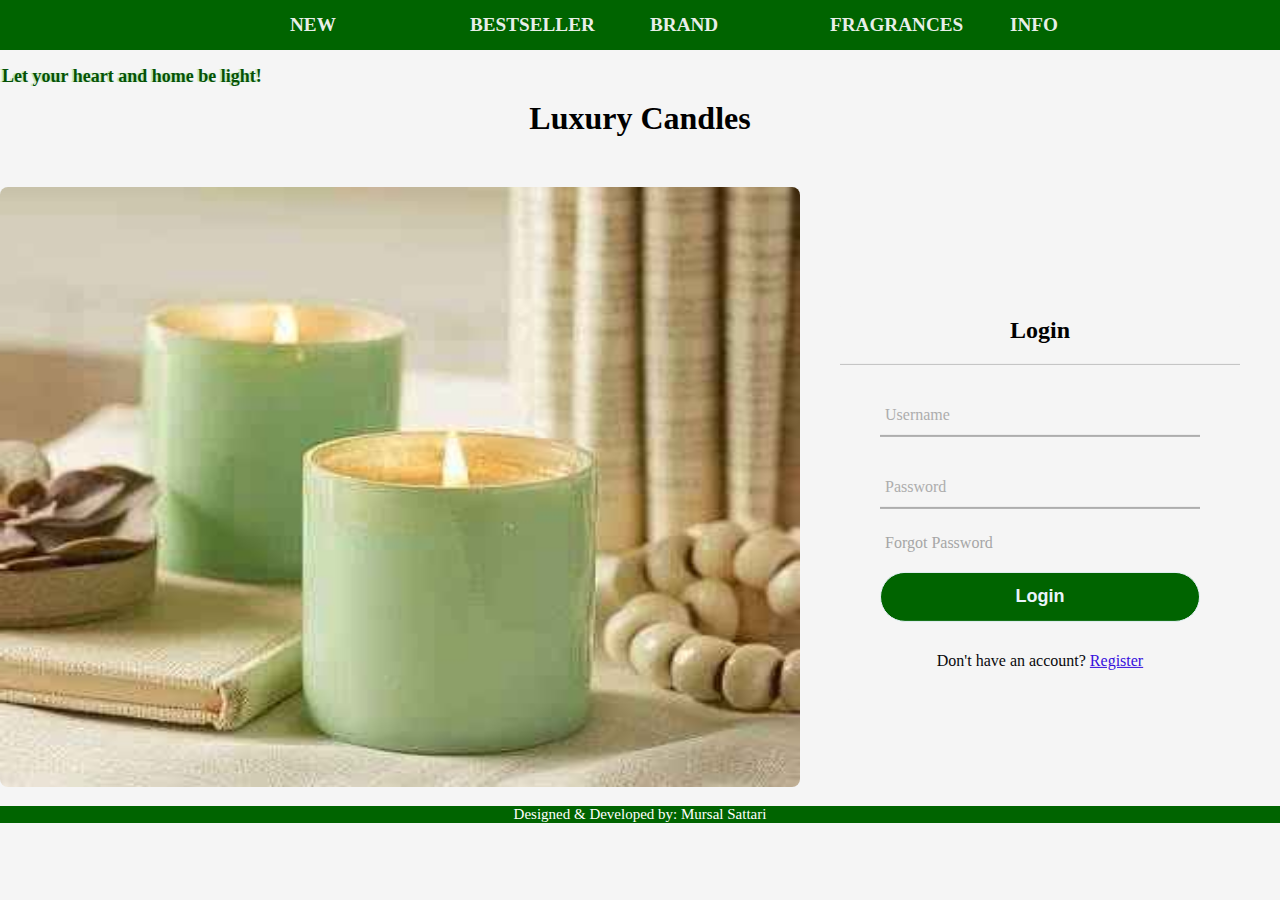
<file: index.html>
<!DOCTYPE html>
<html lang="en">
<head>
    <meta charset="UTF-8">
    <meta http-equiv="X-UA-Compatible" content="IE=edge">
    <meta name="viewport" content="width=device-width, initial-scale=1.0">
    <title>Final Project</title>
    <link rel="stylesheet" href="styles.css" type="text/css">
    <link rel="icon" href="https://th.bing.com/th/id/R.5f0f6fb819e5ba8407d415cd9bc1a860?rik=1a4u1DvBEhTKCQ&pid=ImgRaw&r=0" type="image/x-icon">
</head>
<body>
    <nav>
        <a href="index.html">NEW</a>
        <a href="bestseller.html">BESTSELLER</a>
        <a href="#">BRAND</a>
        <a href="#">FRAGRANCES</a>
        <a href="about.html">INFO</a>
     </nav>
        <h1>
            Luxury Candles 
        </h1>
            <div class="message-pic">
                <img src="[data-uri]" alt="beautiful greencandles">
            <div class="message-text">
                <h4>Let your heart and home be light!</h4>
                </div>
            </div>
        <!--These are codes of the form-->
        <div class="center">
            <h2>Login</h2>
            <form method="post">
                <div class="txt_field">
                    <input type="text" required>
                    <span></span>
                    <label>Username</label>
                </div>
                <div class="txt_field">
                    <input type="password" required>
                    <span></span>
                    <label>Password</label>
                </div>
                <div class="pass">Forgot Password</div>
                <input type="submit" onclick="location.href='confirmation.html'" value="Login">
                <div class="signup_link">
                    Don't have an account? <a href="#">Register</a>
                </div>
            </form>
        </div>
           <!--These are codes of the form-->

    <footer>
        <p>Designed & Developed by: Mursal Sattari</p>
    </footer>

</body>
</html>
</file>
<file: styles.css>
body {
    background:whitesmoke;
    margin:0;
    padding:0;
    font-family:montserrat;
    height:100vh;
    overflow:scroll;
}
nav{
    background-color:rgb(0, 100, 0);
    height: 50px;
    display: flex;
    justify-content: center;
    align-items: center;
    font-size:1.2rem;
    position: sticky;
    top: -10px;
    z-index: 999;
}

.nav-container {
    display: flex;
    justify-content: space-between;
    height: 50px;
    z-index: 1;
    width: 100%;
    max-width:1300px;
    margin: 0 auto;
    padding: 0 50px;
}

a:hover {
    color: #5faf63;
}

nav a {
    color:#f8f8f8ef;
    font-weight: bold;
    text-decoration: none;
    width: 80px;
    text-transform: uppercase;
    margin-left:100px;
    align-items: center;
}
h1{
    width:max-content;
    font-size: 32px;
    position: relative;
    cursor:pointer;
    margin:50px auto;
}
h1::after{
    content :"";
    position:absolute;
    bottom: -5px;
    height: 4px;
    width:100%;
    left:0;
    background-color: #0c9213;
    transition:0.3s;
    transition-timing-function: ease-in-out;
    transform:scaleX(0);
}
h1:hover::after{
    transform:scaleX(1);
}
.center{
    position:absolute;
    top: 50%;
    left:50%;
    transform:translate(50%,-38%);
    width:400px;
    background:whitesmoke;
    border-radius:10px;

}
.center h2{
    text-align:center;
    padding:0 0 20px 0;
    border-bottom: 1px solid silver;

}
.center form{
    padding: 0 40px;
    box-sizing:border-box;
}
form .txt_field{
    position:relative;
    border-bottom:2px solid #adadad;
    margin:30px 0;

}
.txt_field input{
    width:100%;
    padding:0 5px;
    height:40px;
    font-size:16px;
    border:none;
    background: none;
    outline:none;
}
.txt_field label{
    position:absolute;
    top:50%;
    left:5px;
    color:#adadad;
    transform:translateY(-50%)
}
.txt_field span::before{
    content:'';
    position:absolute;
    top:40px;
    left:0;
    width:0%;
    height:2px;
    background-color:#0c9213;
    transition:.5s;
}
.txt_field input:focus~label,
.txt_field input:valid~label{
    top:-5px;
    color:#000;

}
.txt_field input:focus ~ span::before,
.txt_field input:valid ~ span::before{
    width:100%;
}
.pass{
    margin:-5px 0 20px 5px;
    color: #a6a6a6;
    cursor: pointer;
}
.pass:hover{
    text-decoration:underline;
} 
input[type="submit"]{
    width:100%;
    height:50px;
    border:1px solid;
    background:rgb(0, 100, 0);
    border-radius:25px;
    font-size:18px;
    color:#e9f4fb;
    font-weight:700;
    cursor:pointer;
    outline:none;
}
input[type="submit"]:hover{
    border-color: #2691d9;
    transition:.5s;
}
.signup_link{
    margin:30px 0;
    text-align:center;
    font-size:16px;
    color:#08080c;
}
.signup_link a{
    color:#350fdd;
    text-decoration:underline;
}
.signup_link a:hover{
    text-decoration:underline;
}
.message-pic img{
    width: 800px;
    height: 600px;
    border-radius: 8px;
}
.message-text{
    position: absolute;
    top:40px;
    color:#055205;
    padding:2px;
    margin-top:auto;
    margin-left:auto;
}
.message-text h4{
    font-size: 18px;
    margin-bottom:5px;
    text-shadow: rgb(194, 233, 194)  -2px 0;
}
.popup{
    width: 400px;
    background:#fff;
    border-radius:6px;
    position:absolute;
    top:50%;
    left:50%;
    transform:translate(-50%,-50%);
    text-align: center;
    padding:0 30px 30px;
    color:#118517;
}
.popup img{
    width: 80px;
    height:80px;
    margin-top:-50px;
    border-radius:50%;
    box-shadow:0 2px 5px rgba(0, 0, 0.2);
}

section {
    width: 1000px;
}

.name {
    color: #0e0a0e;
    text-align: center;
}
.price {
    color: #160916;
    text-align:center;
    text-decoration: underline;
}
.pic{

  width: 250px;
  height: 250px;
  border-radius: 50%;
  border: 3px solid rgb(33, 112, 57);
  padding:10px;
}
.txt {
    text-align: left;
}

p{
    text-align: center; 
	font-size: 15px; 
}
.row {
    display: flex;
    justify-content: center;
    margin: 10px;
    gap: 98px;
}
.banner-pic{
    position: relative;
}
.banner-pic img{
    width: 1000px;
    height:600px;
    margin-top: 40px;
    margin-bottom: 40px;
    margin-left: 130px;
    margin-right:130px;
}
.banner-text{
    position: absolute;
    top:25px;
    color:#fcf7f7;
    padding:20px;
    margin-top: 50px;
    margin-left: 150px;
}
.banner-text h4{
    font-size: 32px;
    text-transform:uppercase;
    font-weight:bold;
    margin-bottom:5px;
}
footer {
    background-color:rgb(0, 100, 0);
    text-align:center;
    color:white;
    font-family: Times New Roman;
}
</file>
